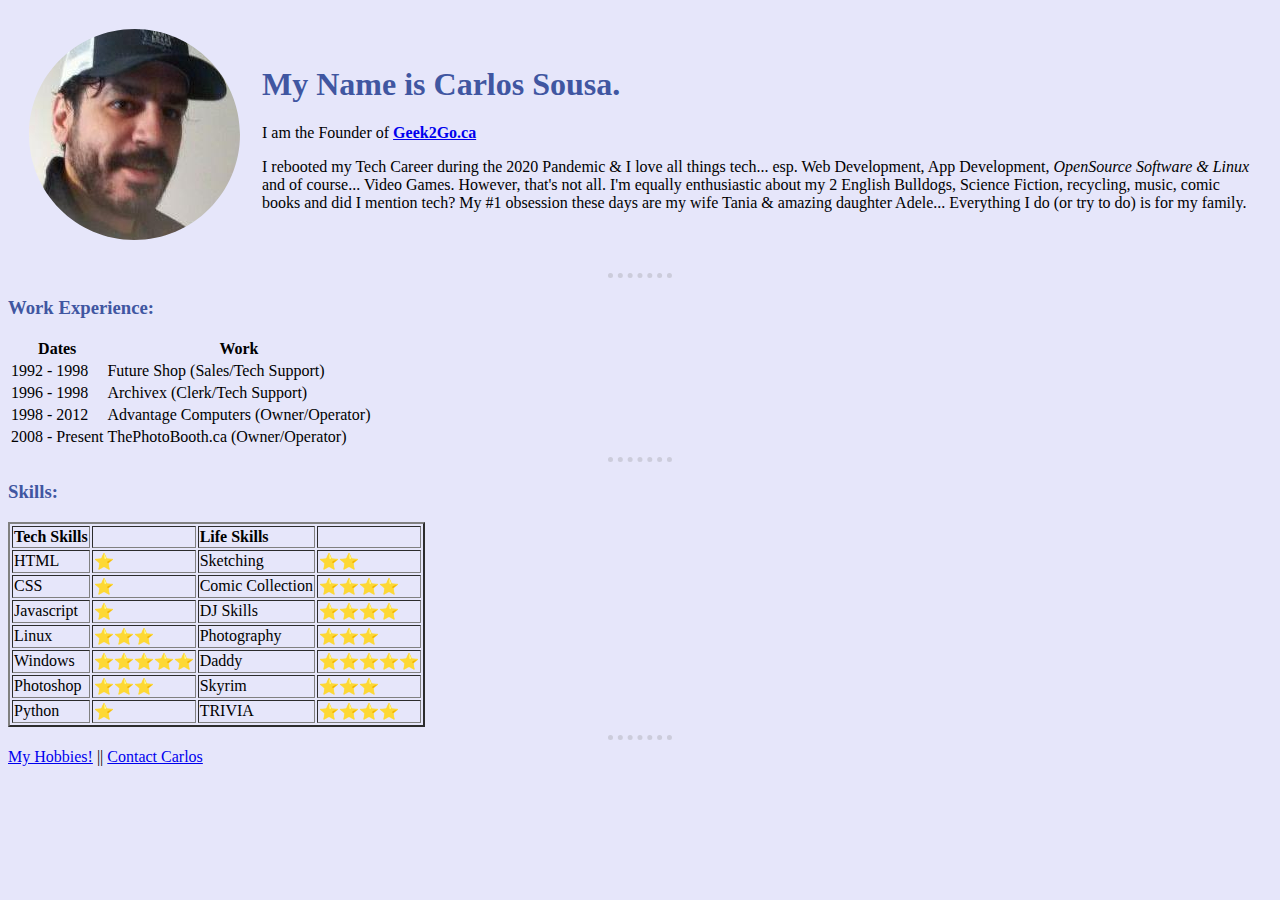
<file: index.html>
<!DOCTYPE html>
<html lang="en">

<head>
  <meta charset="UTF-8">
  <meta http-equiv="X-UA-Compatible" content="IE=edge">
  <meta name="viewport" content="width=device-width, initial-scale=1.0">
  <meta name="description"
    content="Geek2Go.ca provides Hamilton's small businesses with Website & App development specializing in HTML, CSS, Javascript, Python, Kotlin & APIs.  We provide OpenSource technology consultation to help you run your business in today's environment.">
    <title>Geek2Go.ca Main Page</title>
    <link rel="stylesheet" href="css/styles.css">
</head>

<body>
  
  <table cellspacing="20">
    <tr>
      <td><img src="images/carlos.png" alt="Carlos' Profile pic"></td>
      <td>
        <h1>My Name is Carlos Sousa.</h1>

        <p>I am the Founder of <strong><a href="http://www.geek2go.ca">Geek2Go.ca</a></strong></p>
        <p>I rebooted my Tech Career during the 2020 Pandemic & I love all things tech...  esp. Web Development, App Development, <em>OpenSource Software & Linux</em> and of course... Video Games.  However, that's not all.  I'm equally enthusiastic about my 2 English Bulldogs, Science Fiction, recycling, music, comic books and did I mention tech?  My #1 obsession these days are my wife Tania & amazing daughter Adele...  Everything I do (or try to do) is for my family.</p>
      </td>
    </tr>
  </table>

  
  <hr>
  <h3>Work Experience:</h3>
    
    <table>
      <thead>
        <th>Dates</th>
        <th>Work</th>
      </thead>
      <tbody>
      <tr>
        <td>1992 - 1998</td>
        <td>Future Shop (Sales/Tech Support)</td>
      </tr>
      <tr>
        <td>1996 - 1998</td>
        <td>Archivex (Clerk/Tech Support)</td>
      </tr>
      <tr>
        <td>1998 - 2012</td>
        <td>Advantage Computers (Owner/Operator)</td>
      </tr>
      <tr>
        <td>2008 - Present</td>
        <td>ThePhotoBooth.ca (Owner/Operator)</td>
      </tr>
    </tbody>
  
    </table>
  <hr>
  <h3>Skills:</h3>
    
  <table border="2" cellspacing="2" cellpading="2">
    <thead align="left">
      <th>Tech Skills</th>
      <th></th>
      <th>Life Skills</th>
      <th></th>
    </thead>
    <tbody>
    <tr><td>HTML</td><td>⭐</td><td>Sketching</td><td>⭐⭐</td></tr>
    <tr><td>CSS</td><td>⭐</td><td>Comic Collection</td><td>⭐⭐⭐⭐</td></tr>
    <tr><td>Javascript</td><td>⭐</td><td>DJ Skills</td><td>⭐⭐⭐⭐</td></tr>
    <tr><td>Linux</td><td>⭐⭐⭐</td><td>Photography</td><td>⭐⭐⭐</td></tr>
    <tr><td>Windows</td><td>⭐⭐⭐⭐⭐</td><td>Daddy</td><td>⭐⭐⭐⭐⭐</td></tr>
    <tr><td>Photoshop</td><td>⭐⭐⭐</td><td>Skyrim</td><td>⭐⭐⭐</td></tr>
    <tr><td>Python</td><td>⭐</td><td>TRIVIA</td><td>⭐⭐⭐⭐</td></tr>

  </tbody>

  </table>


  <hr>
  <a href="hobbies.html">My Hobbies!</a>  ||  
  <a href="contact.html">Contact Carlos</a>
</body>

</html>
</file>
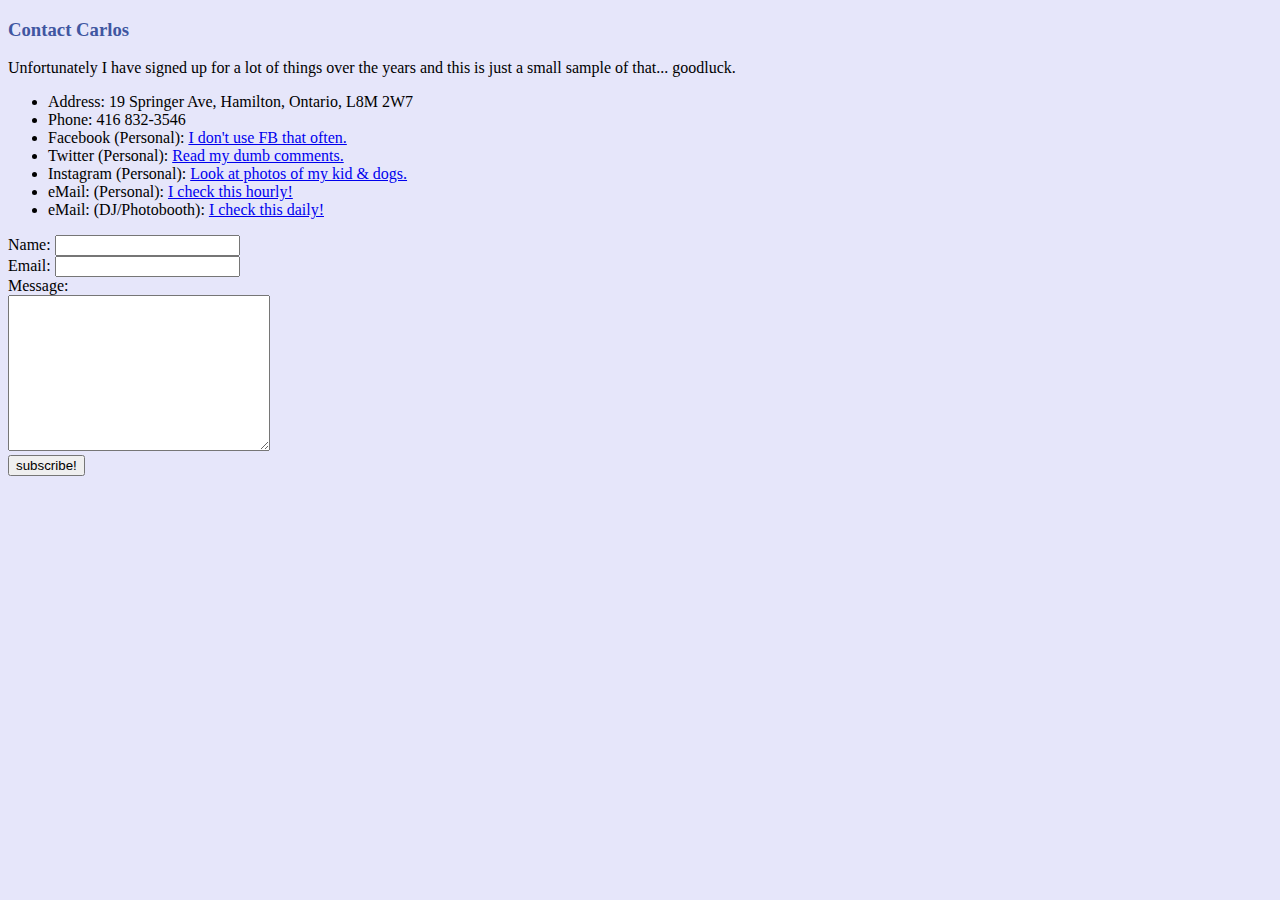
<file: contact.html>
<!DOCTYPE html>
<html lang="en">
<head>
  <meta charset="UTF-8">
  <meta http-equiv="X-UA-Compatible" content="IE=edge">
  <meta name="viewport" content="width=device-width, initial-scale=1.0">
  <title>Contact Carlos</title>
  <link rel="stylesheet" href="css/styles.css">
</head>
<body>
  <h3>Contact Carlos</h3>
  <p>Unfortunately I have signed up for a lot of things over the years and this is just a small sample of that...  goodluck.</p>
    <ul>
      <li>Address: 19 Springer Ave, Hamilton, Ontario, L8M 2W7</li>
      <li>Phone: 416 832-3546</li>
      
      <li>Facebook (Personal): <a href="http://www.fb.com/funkyrobot73">I don't use FB that often.</a></li>
      <li>Twitter (Personal): <a href="https://twitter.com/funkyrobot73">Read my dumb comments.</a></li>
      <li>Instagram (Personal): <a href="https://www.instagram.com/howtobeastupid/">Look at photos of my kid & dogs.</a></li>
      <li>eMail: (Personal): <a href="mailto:carlossousa73@protonmail.com">I check this hourly!</a></li>
      <li>eMail: (DJ/Photobooth): <a href="mailto:hamiltonpartyideas@gmail.com">I check this daily!</a></li>
    </ul>

    <form action="mailto:geek2go@protonmail.com" method="post" enctype="text/plain">
      <label>Name:</label>
      <input type="text" name="yourName" value=""><br>
      <label>Email:</label>
      <input type="email" name="yourEmail" value=""><br>
      <label>Message:</label><br>
      <textarea name="yourMessage" rows="10" cols="30"></textarea><br>
      <input type="submit" value="subscribe!">
    </form>
</body>
</html>
</file>
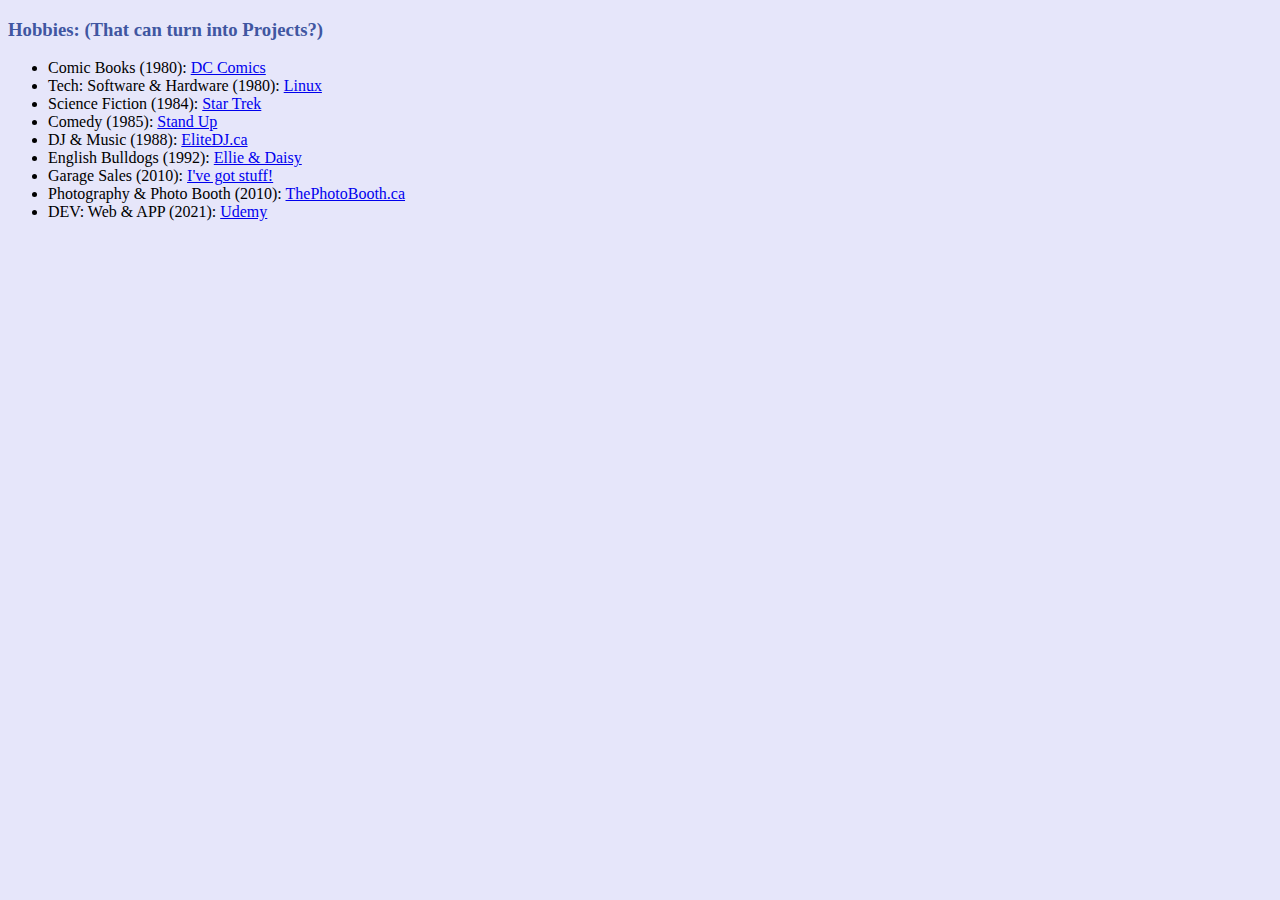
<file: hobbies.html>
<!DOCTYPE html>
<html lang="en">
<head>
  <meta charset="UTF-8">
  <meta http-equiv="X-UA-Compatible" content="IE=edge">
  <meta name="viewport" content="width=device-width, initial-scale=1.0">
  <title>My Hobbies</title>
  <link rel="stylesheet" href="css/styles.css">
</head>
<body>
  <h3>Hobbies: (That can turn into Projects?)</h3>
    <ul>
      <li>Comic Books (1980): <a href="http://www.dccomics.com">DC Comics</a></li>
      <li>Tech: Software & Hardware (1980): <a href="http://www.manjaro.org">Linux</a></li>
      <li>Science Fiction (1984): <a href="http://www.startrek.com">Star Trek</a></li>
      <li>Comedy (1985): <a href="http://www.levitycomedyclub.com">Stand Up</a></li>
      <li>DJ & Music (1988): <a href="http://www.elitedj.ca">EliteDJ.ca</a></li>
      <li>English Bulldogs (1992): <a href="http://www.funkyrobot.ca">Ellie & Daisy</a></li>
      <li>Garage Sales (2010): <a href="http://www.funkyrobot.ca">I've got stuff!</a></li>
      <li>Photography & Photo Booth (2010): <a href="http://www.thephotobooth.ca">ThePhotoBooth.ca</a></li>
      <li>DEV: Web & APP (2021): <a href="http://www.udemy.com">Udemy</a></li>
    </ul>
</body>
</html>
</file>
<file: css/styles.css>
body {
  background-color: lavender;
  }
  hr {
    border-style:none;
    border-top-style: dotted;        
    border-color: gray;
    border-width:5px;
    width: 5%;
    opacity: 25%;
  }
  
  h1 {
    color: #4056A1
    
  }

  h3 {
    color: #4056A1
  }
</file>
